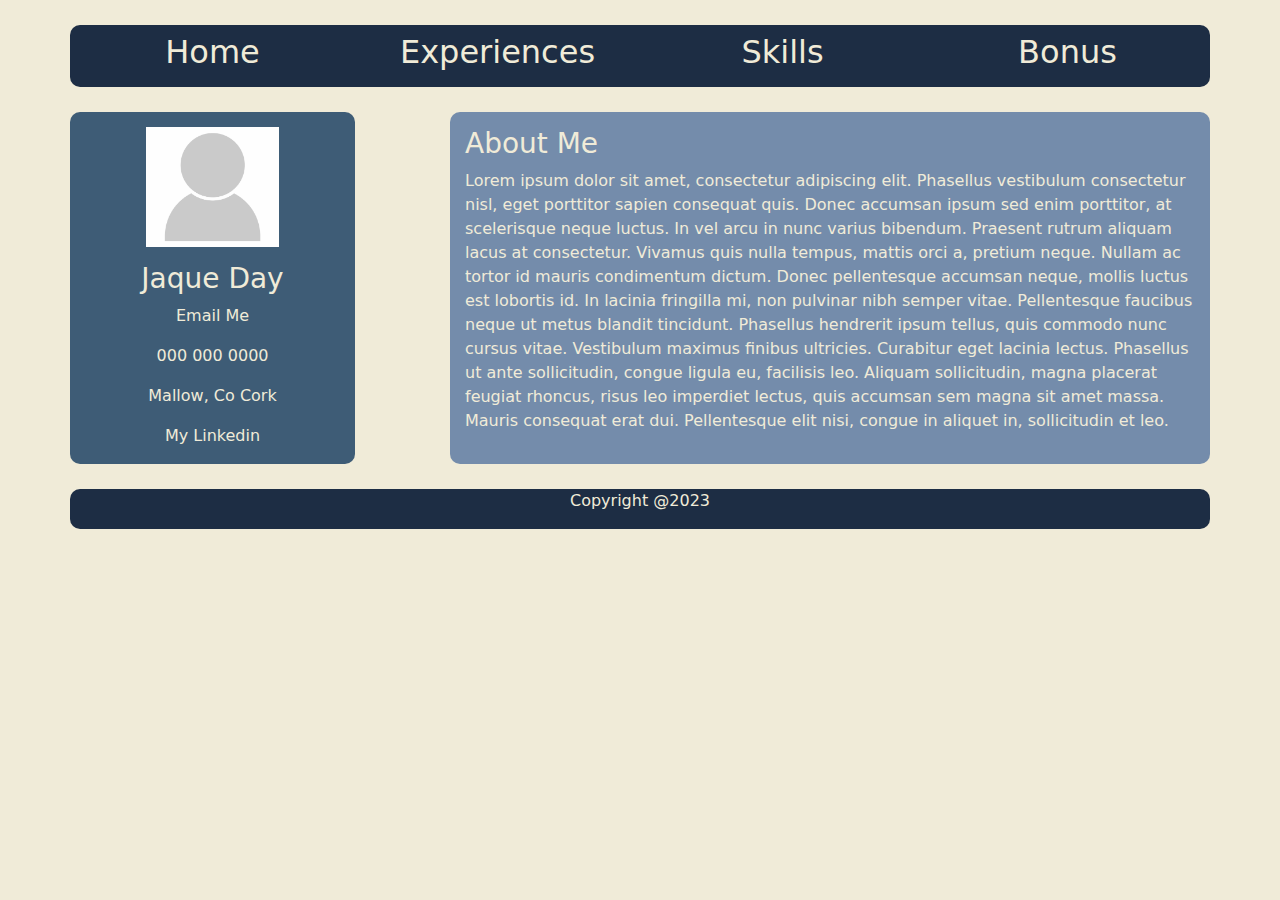
<file: index.html>
<!DOCTYPE html>
<html lang="en">
<head>
    <meta charset="UTF-8">
    <title>My CV</title>
    <meta name="viewport" content="width=device-width, initial-scale=1">
    <link rel="stylesheet" href="/css/bootstrap.min.css">
    <script src="/js/bootstrap.min.js"></script>
    <link rel="stylesheet" href="Style/Style.css">
</head>
<body>
    <div class="container">
        <div class="row navbar">
            <div class="col-md-3 link" >
                <h2><a href="index.html">Home</a></h2>
            </div>
            <div class="col-md-3 link">
                <h2><a href="Pages/experiences.html">Experiences</a></h2>
            </div>
            <div class="col-md-3 link">
                <h2><a href="Pages/skills.html">Skills</a></h2>
            </div>
            <div class="col-md-3 link">
                <h2><a href="Pages/bonus.html">Bonus</a></h2>
            </div>
        </div>
        <div class="row main">
            <div class="col-md-3 sidebar">
                <img src="/Images/headshot-silhouette.jpeg" class="rounded mx-auto d-block headshot"  alt="Me" height="150">
                <h3>Jaque Day</h3>
                <p><a href="mailto: jqr.day@gmail.com">Email Me</a></p>
                <p>000 000 0000</p>
                <p>Mallow, Co Cork</p>
                <p><a href="https://www.linkedin.com/in/jaque-rodrigues-day-644624196/">My Linkedin </a> </p>
            </div>
            <div class="col-md-8 content">
                <h3>About Me</h3>
                <p>
                    Lorem ipsum dolor sit amet, consectetur adipiscing elit. Phasellus vestibulum consectetur nisl, eget porttitor sapien consequat quis. Donec accumsan ipsum sed enim porttitor, at scelerisque neque luctus. In vel arcu in nunc varius bibendum. Praesent rutrum aliquam lacus at consectetur. Vivamus quis nulla tempus, mattis orci a, pretium neque. Nullam ac tortor id mauris condimentum dictum. Donec pellentesque accumsan neque, mollis luctus est lobortis id. In lacinia fringilla mi, non pulvinar nibh semper vitae. Pellentesque faucibus neque ut metus blandit tincidunt. Phasellus hendrerit ipsum tellus, quis commodo nunc cursus vitae. Vestibulum maximus finibus ultricies. Curabitur eget lacinia lectus. Phasellus ut ante sollicitudin, congue ligula eu, facilisis leo. Aliquam sollicitudin, magna placerat feugiat rhoncus, risus leo imperdiet lectus, quis accumsan sem magna sit amet massa. Mauris consequat erat dui. Pellentesque elit nisi, congue in aliquet in, sollicitudin et leo.
                </p>
            </div>
        </div>
        <div class="row footer">
            <div class="col-sm-12">
                <p>Copyright @2023</p>
            </div>
        </div>
    </div>
</body>
</html>
</file>
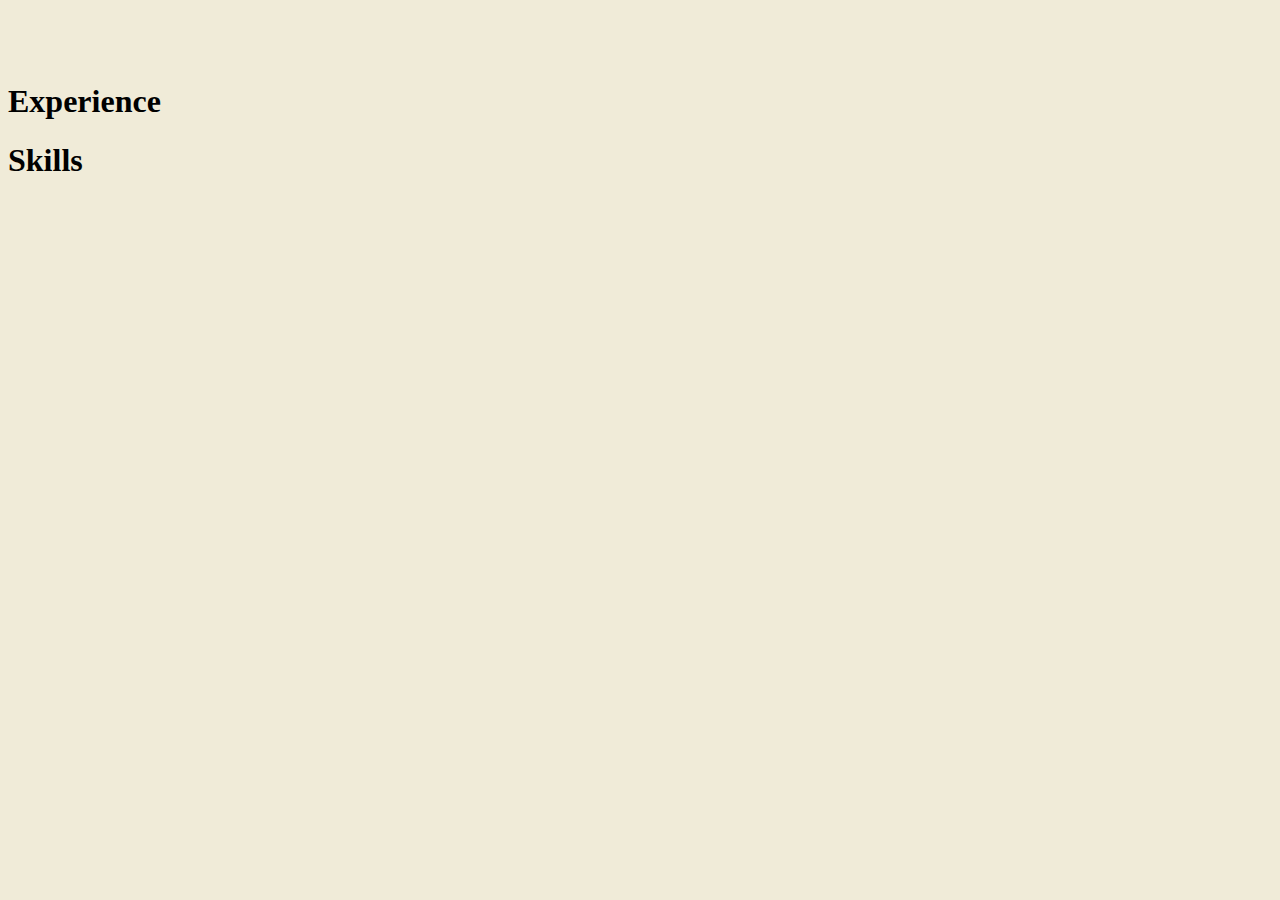
<file: Details/Details.html>
<!DOCTYPE html>
<html>
<head>
    <title>Details</title>
    <link rel="stylesheet" href="../Style/Style.css">
</head>
<body>
<div id="container-1">
    <!--<div id="headshot"><img src="/Images/headshot-silhouette.jpeg" alt="Me"></div>-->
    <div id="navbar">
        <div class="links"><a href="../index.html">Home</a></div>
        <div class="links"><a href="../CoverLetter/CoverLetter.html">Cover Letter</a></div>
        <div class="links"><a href="Details.html">Details</a></div>
    </div>
</div>
<div id="container-2">
    <div id="content">
        <h1>Experience</h1>
        <h1>Skills</h1>
    </div>
</div>
</body>
</html>
</file>
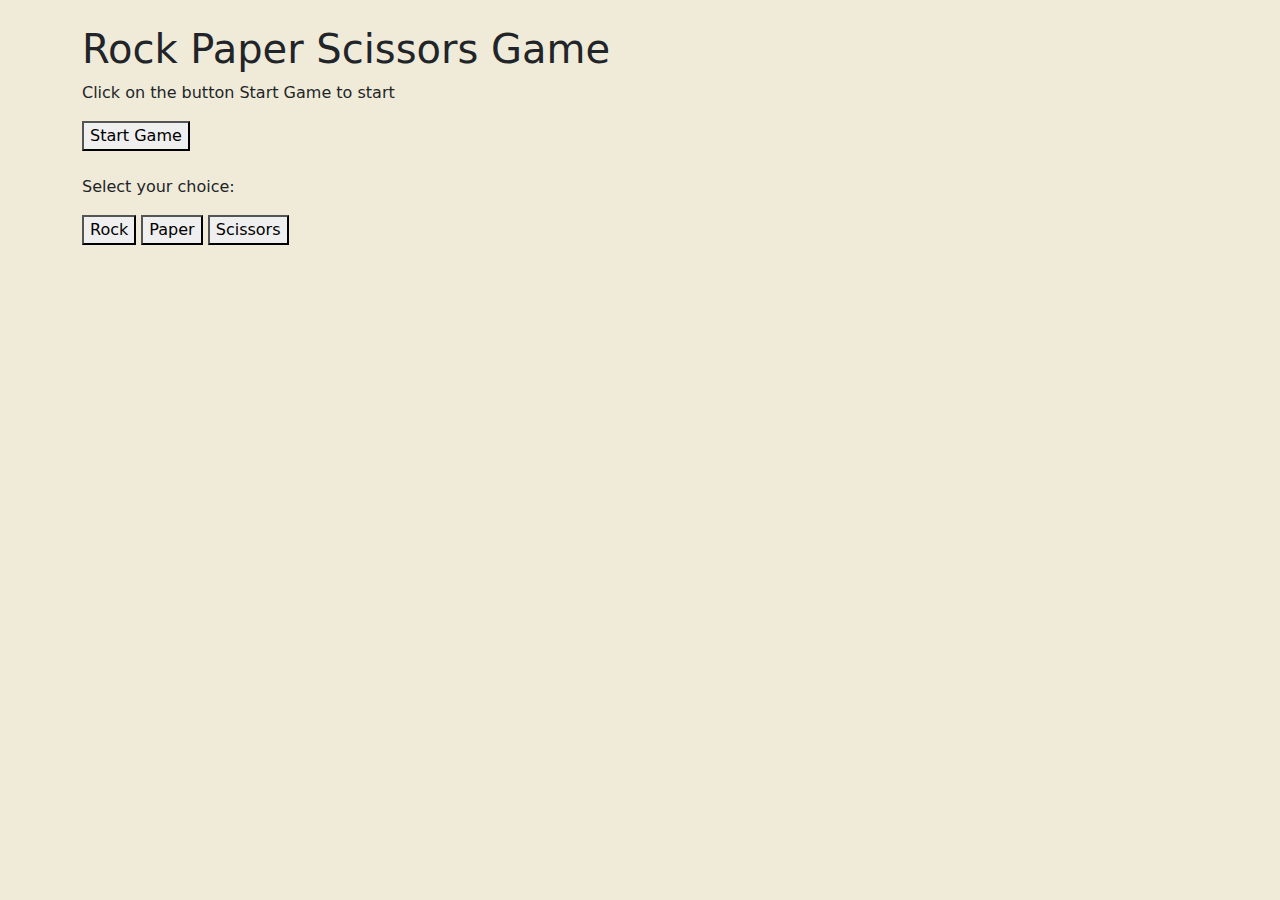
<file: Pages/bonus.html>
<!DOCTYPE html>
<html lang="en">
<head>
    <meta charset="UTF-8">
    <title>My CV</title>
    <meta name="viewport" content="width=device-width, initial-scale=1">
    <link rel="stylesheet" href="../css/bootstrap.min.css">
    <script src="../js/bootstrap.min.js"></script>
    <link rel="stylesheet" href="../Style/Style.css">
    <script src="../script/game.js"></script>
</head>
<body>
    <div class="container col-sm-12" >
        <h1>Rock Paper Scissors Game</h1>
        <p>Click on the button Start Game to start</p>
        <button onclick="playGame()" class="Play">Start Game</button>
        <br>
        <br>
        <div> 
            <p>Select your choice:</p>
            <button id="rock" >Rock</button> 
            <button id="paper">Paper</button> 
            <button id="scissors">Scissors</button> 
            <p id="result"></p>    
        </div> 
    </div>
</body>
</html>
</file>
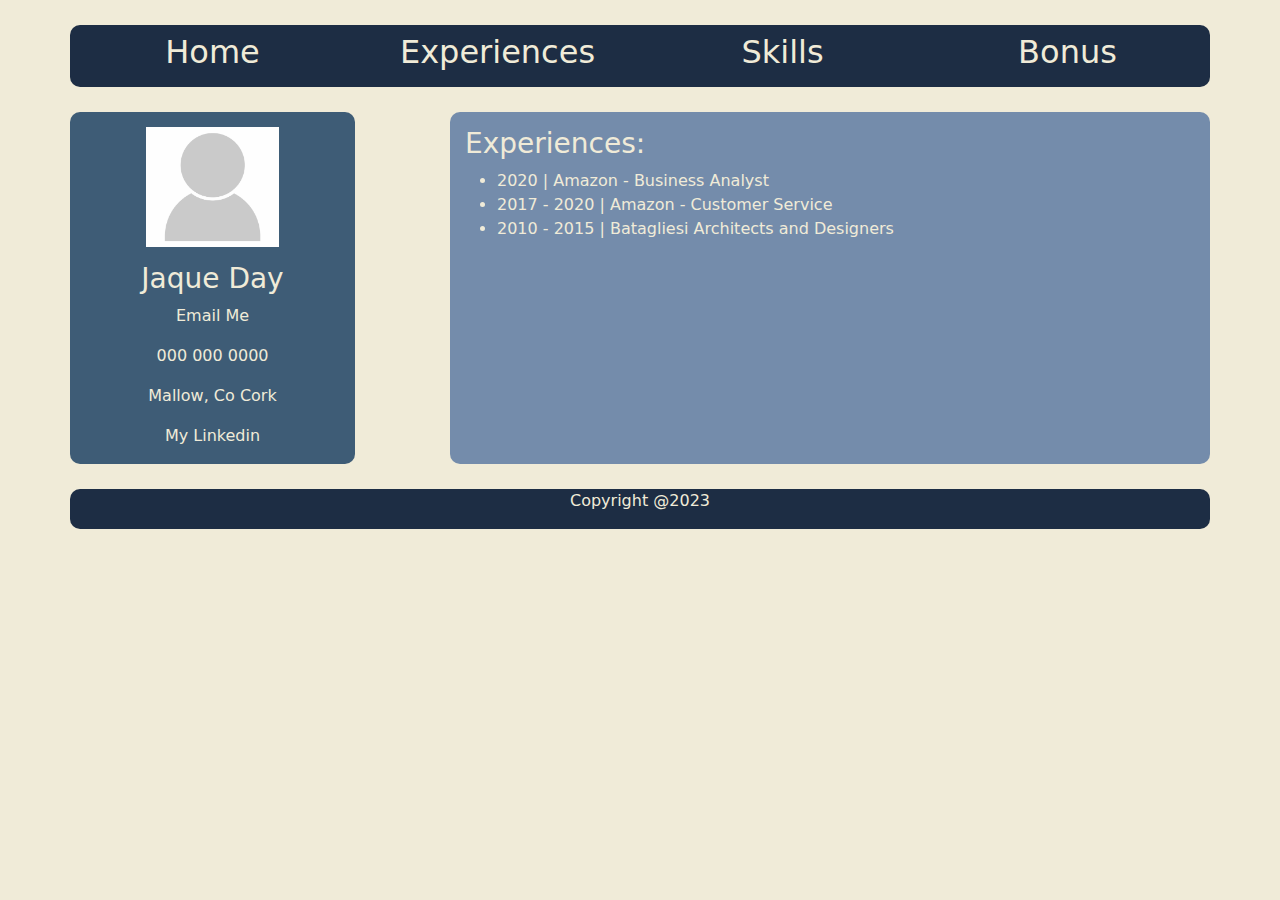
<file: Pages/experiences.html>
<!DOCTYPE html>
<html lang="en">
<head>
    <meta charset="UTF-8">
    <meta name="viewport" content="width=device-width, initial-scale=1">
    <title>Experiences</title>
    <link rel="stylesheet" href="/css/bootstrap.min.css">
    <script src="/js/bootstrap.min.js"></script>
    <link rel="stylesheet" href="../Style/Style.css">
</head>
<body>
    <div class="container">
        <div class="row navbar">
            <div class="col-md-3 link" >
                <h2><a href="../index.html">Home</a></h2>
            </div>
            <div class="col-md-3 link">
                <h2><a href="../Pages/experiences.html">Experiences</a></h2>
            </div>
            <div class="col-md-3 link">
                <h2><a href="../Pages/skills.html">Skills</a></h2>
            </div>
            <div class="col-md-3 link">
                <h2><a href="../Pages/bonus.html">Bonus</a></h2>
            </div>
        </div>
        <div class="row main">
            <div class="col-md-3 sidebar">
                <img src="/Images/headshot-silhouette.jpeg" class="rounded mx-auto d-block headshot"  alt="Me" height="150">
                <h3>Jaque Day</h3>
                <p><a href="mailto: jqr.day@gmail.com">Email Me</a></p>
                <p>000 000 0000</p>
                <p>Mallow, Co Cork</p>
                <p><a href="https://www.linkedin.com/in/jaque-rodrigues-day-644624196/">My Linkedin </a> </p>
            </div>
            <div class="col-md-8 content">
                <h3>Experiences:</h3>
                <ul>
                    <li>2020 | Amazon - Business Analyst</li>
                    <li>2017 - 2020 | Amazon - Customer Service</li>
                    <li>2010 - 2015 | Batagliesi Architects and Designers</li>
                </ul>
            </div>
        </div>
        <div class="row footer">
            <div class="col-sm-12">
                <p>Copyright @2023</p>
            </div>
        </div>
    </div>
</body>
</html>
</file>
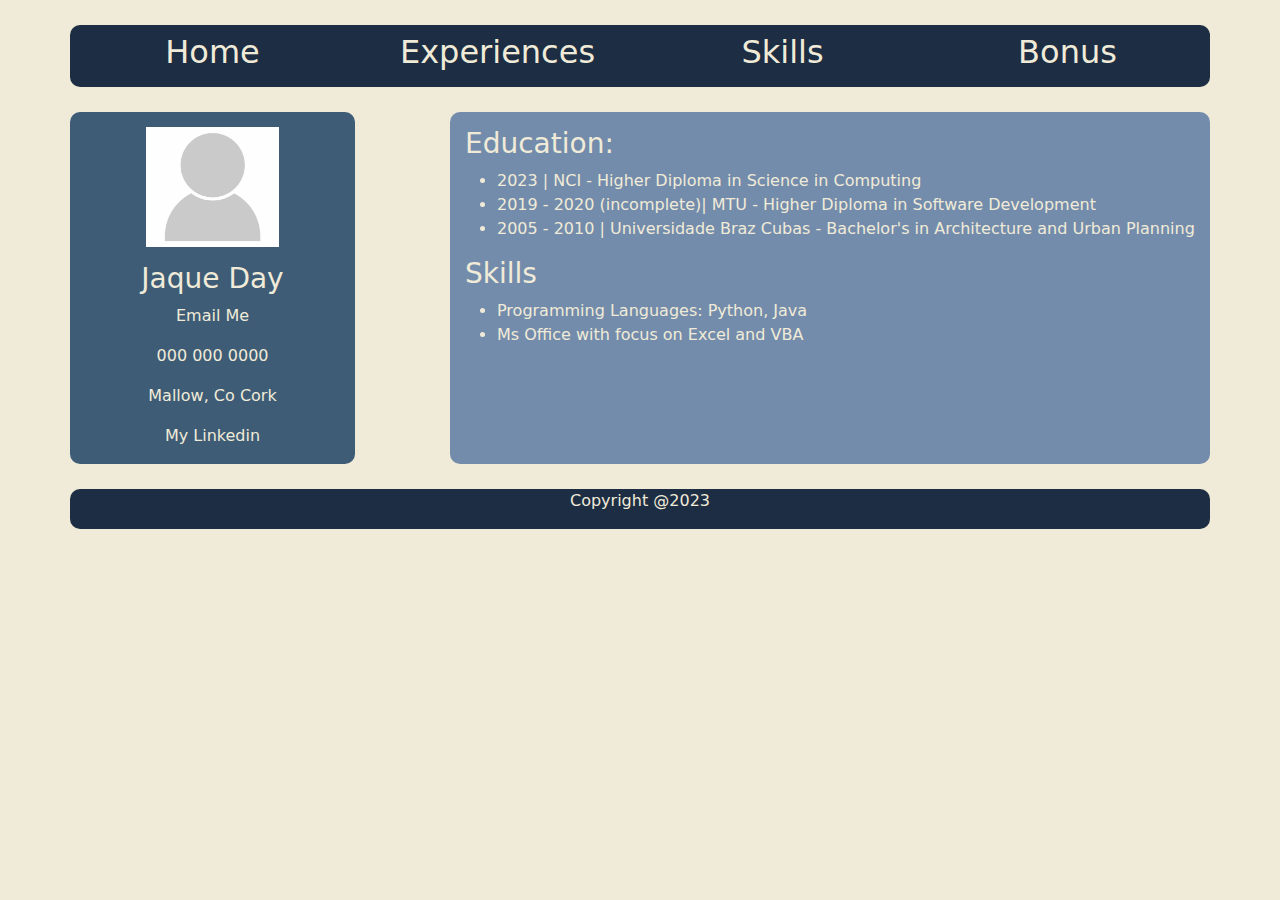
<file: Pages/skills.html>
<!DOCTYPE html>
<html lang="en">
<head>
    <meta charset="UTF-8">
    <meta name="viewport" content="width=device-width, initial-scale=1">
    <title>Skills</title>
    <link rel="stylesheet" href="/css/bootstrap.min.css">
    <script src="/js/bootstrap.min.js"></script>
    <link rel="stylesheet" href="../Style/Style.css">
</head>
<body>
    <div class="container">
        <div class="row navbar">
            <div class="col-md-3 link" >
                <h2><a href="../index.html">Home</a></h2>
            </div>
            <div class="col-md-3 link">
                <h2><a href="../Pages/experiences.html">Experiences</a></h2>
            </div>
            <div class="col-md-3 link">
                <h2><a href="../Pages/skills.html">Skills</a></h2>
            </div>
            <div class="col-md-3 link">
                <h2><a href="../Pages/bonus.html">Bonus</a></h2>
            </div>
        </div>
        <div class="row main">
            <div class="col-md-3 sidebar">
                <img src="/Images/headshot-silhouette.jpeg" class="rounded mx-auto d-block headshot"  alt="Me" height="150">
                <h3>Jaque Day</h3>
                <p><a href="mailto: jqr.day@gmail.com">Email Me</a></p>
                <p>000 000 0000</p>
                <p>Mallow, Co Cork</p>
                <p><a href="https://www.linkedin.com/in/jaque-rodrigues-day-644624196/">My Linkedin </a> </p>
            </div>
            <div class="col-md-8 content">
                <h3>Education:</h3>
                <ul>
                    <li>2023 |  NCI - Higher Diploma in Science in Computing </li>
                    <li>2019 - 2020 (incomplete)| MTU - Higher Diploma in Software Development</li>
                    <li>2005 - 2010 | Universidade Braz Cubas - Bachelor's in Architecture and Urban Planning </li>
                </ul>
                <h3>Skills</h3>
                <ul>
                    <li>Programming Languages: Python, Java</li>
                    <li>Ms Office with focus on Excel and VBA</li>
                </ul>
            </div>
        </div>
        <div class="row footer">
            <div class="col-sm-12">
                <p>Copyright @2023</p>
            </div>
        </div>
    </div>
</body>
</html>
</file>
<file: Style/Style.css>
body {
    background:#f0ebd8;
}
.row{
    margin-top: 25px;
    justify-content: space-between;
}
.navbar{
    background: #1d2d44;
    border-radius: 10px;
}
.link{
    text-align: center;
}
.container{
    margin-top: 25px;
    justify-content: right;
}
.main{
    min-height: 200px;
}
.sidebar{
    background: #3e5c76;
    border-radius: 10px;
    color: #f0ebd8;
    text-align: center;
}
.headshot{
    padding-top: 15px;
    padding-bottom: 15px;
}
.content{
    background: #748cab;
    border-radius: 10px;
    color: #f0ebd8;
    padding: 15px;
}
.footer{
    background: #1d2d44;
    color: #f0ebd8;
    border-radius: 10px;
    text-align: center;
}
a:link, a:visited {
    color: #f0ebd8;
    text-decoration: none;
}
</file>
